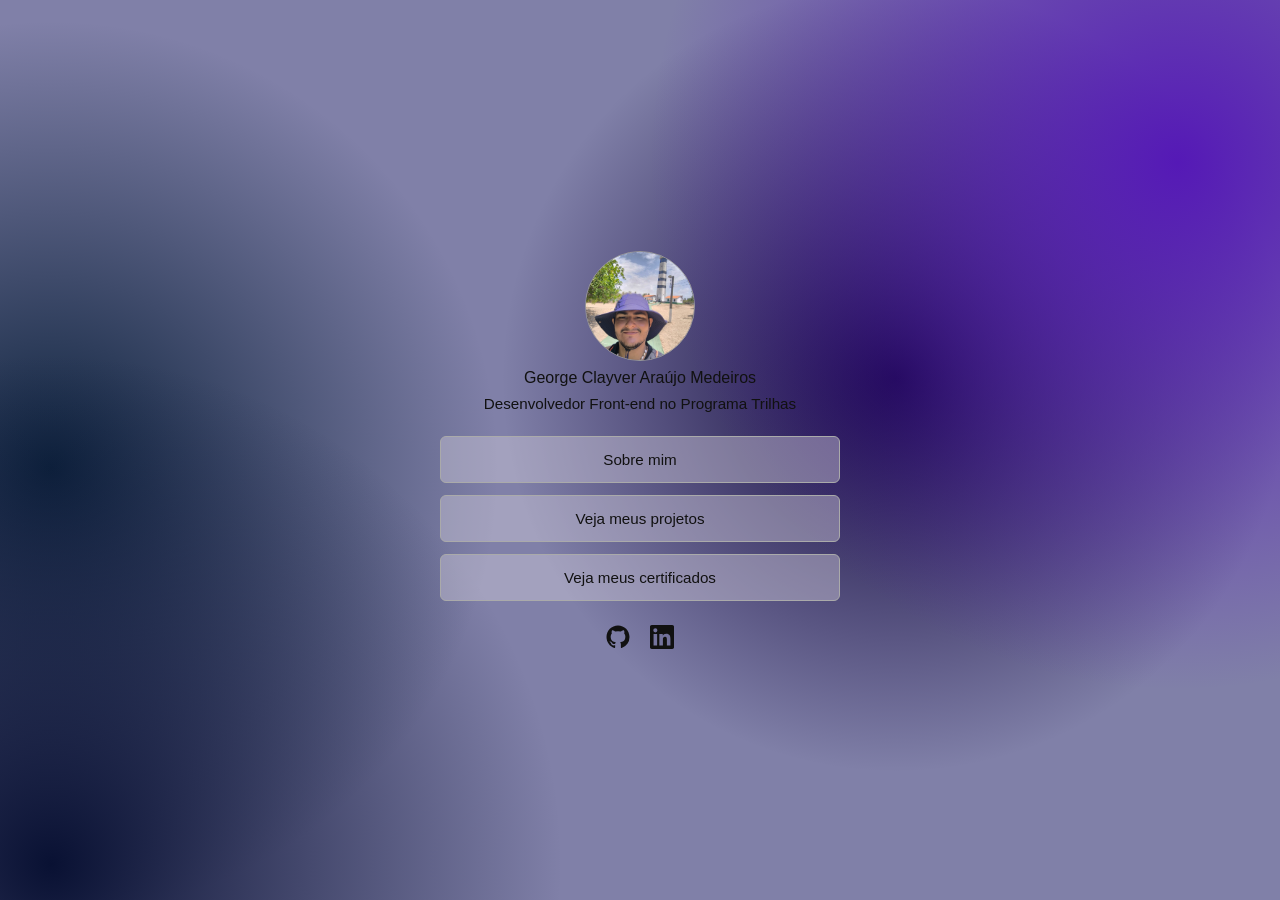
<file: index.html>
<!DOCTYPE html>
<html lang="pt-BR">
<head>
  <meta charset="UTF-8">
  <meta name="viewport" content="width=device-width, initial-scale=1.0">
  <title>Portfólio | Front-end</title>
  <link rel="stylesheet" href="style.css">
</head>
<body>
  <main class="container">
      <header class="perfil">
        <img src="img/foto.jpeg" alt="Foto de perfil">
        <p class="nome">George Clayver Araújo Medeiros</p>
        <p class="descricao">Desenvolvedor Front-end no Programa Trilhas</p>
      </header>

    <nav class="botoes">
      <a class="botao" href="sobre.html">Sobre mim</a>
      <a class="botao" href="projetos.html">Veja meus projetos</a>
      <!-- link  pasta do google drive -->
      <a class="botao" href="https://drive.google.com/drive/folders/https://drive.google.com/drive/folders/1hD8RRSaayC7KcnAvOv9RyFp9uvbGDIeY?usp=sharing" target="_blank" rel="noopener">Veja meus certificados</a>
    </nav>

      <nav class="redes" aria-label="Redes sociais">
        <a href="https://github.com/georgeclayver" target="_blank" rel="noopener" aria-label="GitHub">
          <svg viewBox="0 0 24 24" aria-hidden="true"><path d="M12 .5C5.65.5.5 5.65.5 12c0 5.08 3.29 9.39 7.86 10.91.58.1.79-.25.79-.56v-2c-3.2.7-3.87-1.37-3.87-1.37-.52-1.33-1.28-1.69-1.28-1.69-1.04-.71.08-.7.08-.7 1.15.08 1.76 1.19 1.76 1.19 1.03 1.76 2.69 1.25 3.35.96.1-.74.4-1.25.73-1.54-2.55-.29-5.23-1.28-5.23-5.68 0-1.25.45-2.28 1.18-3.08-.12-.29-.51-1.46.11-3.04 0 0 .97-.31 3.16 1.18a10.9 10.9 0 0 1 5.76 0c2.19-1.49 3.16-1.18 3.16-1.18.62 1.58.23 2.75.11 3.04.74.8 1.18 1.83 1.18 3.08 0 4.41-2.69 5.38-5.25 5.67.41.36.78 1.06.78 2.14v3.17c0 .31.21.67.8.56A11.5 11.5 0 0 0 23.5 12C23.5 5.65 18.35.5 12 .5z"/></svg>
        </a>
        <a href="https://www.linkedin.com/in/george-clayver-araújo-medeiros-975b81364" target="_blank" rel="noopener" aria-label="LinkedIn">
          <svg viewBox="0 0 24 24" aria-hidden="true"><path d="M20.45 20.45h-3.56v-5.57c0-1.33-.03-3.04-1.85-3.04-1.86 0-2.14 1.45-2.14 2.94v5.67H9.34V9h3.41v1.56h.05c.48-.9 1.64-1.85 3.37-1.85 3.6 0 4.27 2.37 4.27 5.45v6.29zM5.34 7.43a2.06 2.06 0 1 1 0-4.12 2.06 2.06 0 0 1 0 4.12zM7.12 20.45H3.56V9h3.56v11.45zM22.22 0H1.77C.79 0 0 .77 0 1.73v20.54C0 23.23.79 24 1.77 24h20.45c.98 0 1.78-.77 1.78-1.73V1.73C24 .77 23.2 0 22.22 0z"/></svg>
        </a>
      </nav>
  </main>
</body>
</html>
</file>
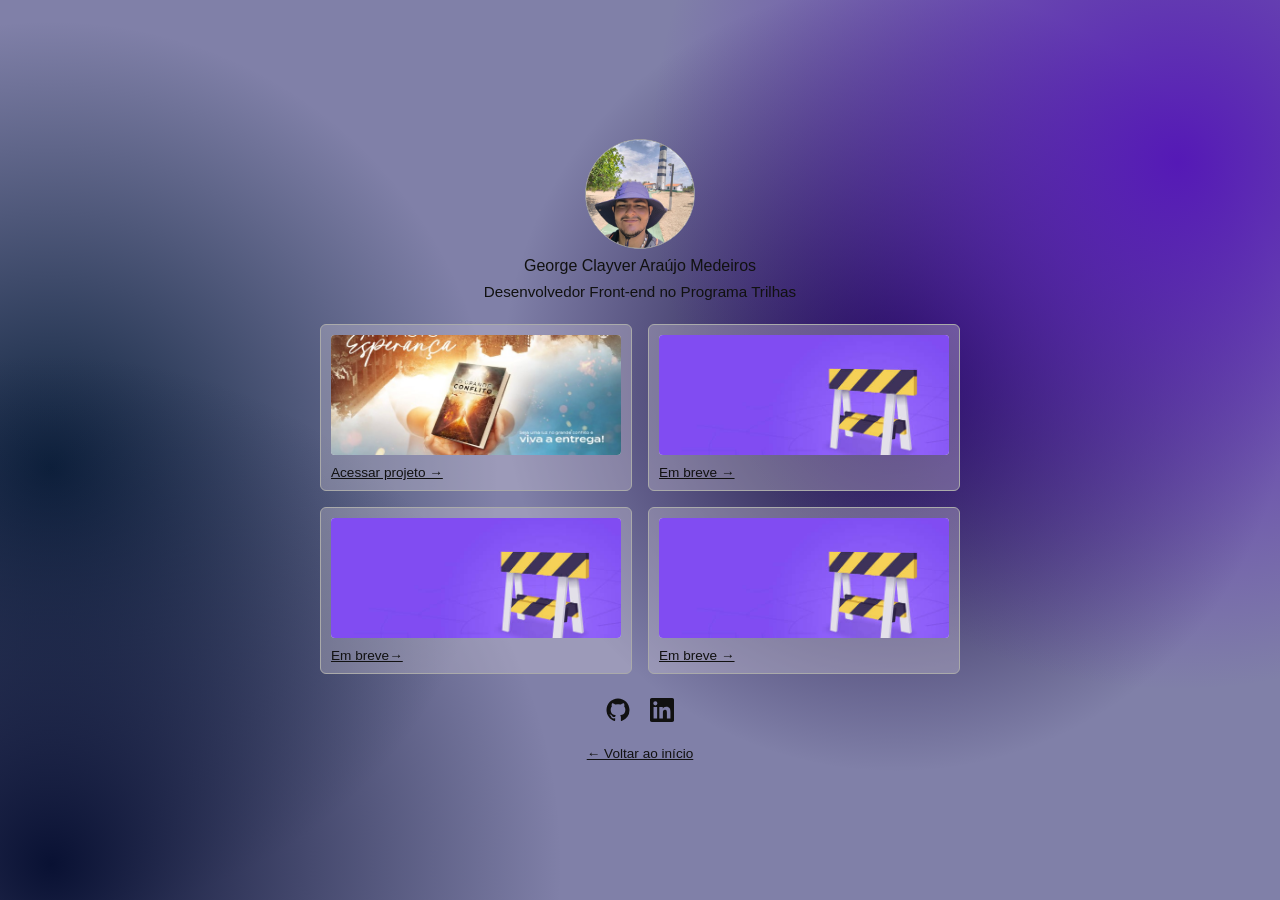
<file: projetos.html>
<!DOCTYPE html>
<html lang="pt-BR">
<head>
  <meta charset="UTF-8">
  <meta name="viewport" content="width=device-width, initial-scale=1.0">
  <title>Projetos | Portfólio</title>
  <link rel="stylesheet" href="style.css">
</head>
<body>
  <main class="container">
      <header class="perfil">
        <img src="img/foto.jpeg" alt="Foto de perfil">
        <p class="nome">George Clayver Araújo Medeiros</p>
        <p class="descricao">Desenvolvedor Front-end no Programa Trilhas</p>
      </header>

    <section class="cards" aria-label="Meus projetos">
      <article class="card">
        <img src="img/projeto1.jpg" alt="Prévia do projeto 1">
        <a href="https://georgeclayver.github.io/projeto1/" target="_blank" rel="noopener">Acessar projeto →</a>
      </article>

      <article class="card">
        <img src="img/projeto2.jpeg" alt="Projeto em manutenção">
        <a href="#" target="_blank" rel="noopener">Em breve →</a>
      </article>

      <article class="card">
        <img src="img/projeto2.jpeg" alt="Projeto em manutenção">
        <a href="#" target="_blank" rel="noopener">Em breve→</a>
      </article>

      <article class="card">
        <img src="img/projeto2.jpeg" alt="Projeto em manutenção">
        <a href="#" target="_blank" rel="noopener">Em breve →</a>
      </article>
    </section>

      <nav class="redes" aria-label="Redes sociais">
        <a href="https://github.com/georgeclayver" target="_blank" rel="noopener" aria-label="GitHub">
          <svg viewBox="0 0 24 24" aria-hidden="true"><path d="M12 .5C5.65.5.5 5.65.5 12c0 5.08 3.29 9.39 7.86 10.91.58.1.79-.25.79-.56v-2c-3.2.7-3.87-1.37-3.87-1.37-.52-1.33-1.28-1.69-1.28-1.69-1.04-.71.08-.7.08-.7 1.15.08 1.76 1.19 1.76 1.19 1.03 1.76 2.69 1.25 3.35.96.1-.74.4-1.25.73-1.54-2.55-.29-5.23-1.28-5.23-5.68 0-1.25.45-2.28 1.18-3.08-.12-.29-.51-1.46.11-3.04 0 0 .97-.31 3.16 1.18a10.9 10.9 0 0 1 5.76 0c2.19-1.49 3.16-1.18 3.16-1.18.62 1.58.23 2.75.11 3.04.74.8 1.18 1.83 1.18 3.08 0 4.41-2.69 5.38-5.25 5.67.41.36.78 1.06.78 2.14v3.17c0 .31.21.67.8.56A11.5 11.5 0 0 0 23.5 12C23.5 5.65 18.35.5 12 .5z"/></svg>
        </a>
        <a href="https://www.linkedin.com/in/george-clayver-araújo-medeiros-975b81364" target="_blank" rel="noopener" aria-label="LinkedIn">
          <svg viewBox="0 0 24 24" aria-hidden="true"><path d="M20.45 20.45h-3.56v-5.57c0-1.33-.03-3.04-1.85-3.04-1.86 0-2.14 1.45-2.14 2.94v5.67H9.34V9h3.41v1.56h.05c.48-.9 1.64-1.85 3.37-1.85 3.6 0 4.27 2.37 4.27 5.45v6.29zM5.34 7.43a2.06 2.06 0 1 1 0-4.12 2.06 2.06 0 0 1 0 4.12zM7.12 20.45H3.56V9h3.56v11.45zM22.22 0H1.77C.79 0 0 .77 0 1.73v20.54C0 23.23.79 24 1.77 24h20.45c.98 0 1.78-.77 1.78-1.73V1.73C24 .77 23.2 0 22.22 0z"/></svg>
        </a>
      </nav>

    <a class="voltar" href="index.html">← Voltar ao início</a>
  </main>
</body>
</html>
</file>
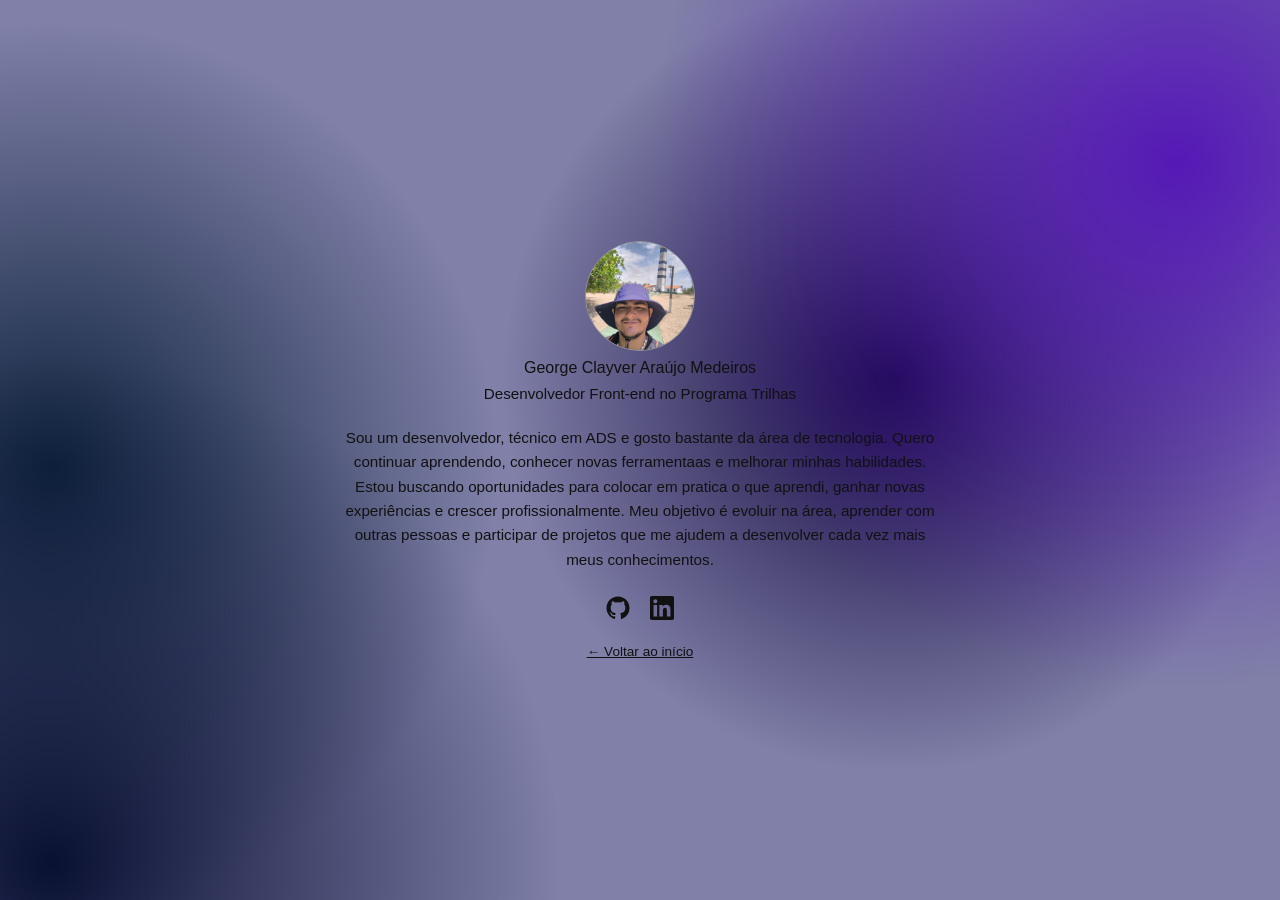
<file: sobre.html>
<!DOCTYPE html>
<html lang="pt-BR">
<head>
  <meta charset="UTF-8">
  <meta name="viewport" content="width=device-width, initial-scale=1.0">
  <title>Sobre mim | Portfólio</title>
  <link rel="stylesheet" href="style.css">
</head>
<body>
  <main class="container">
      <header class="perfil">
        <img src="img/foto.jpeg" alt="Foto de perfil">
        <p class="nome">George Clayver Araújo Medeiros</p>
        <p class="descricao">Desenvolvedor Front-end no Programa Trilhas</p>
      </header>

    <section class="sobre">
      <!-- Troque pelo seu texto: trajetória, interesses em tecnologia e objetivos -->
      <p>Sou um desenvolvedor, técnico em ADS e gosto bastante da área de tecnologia. Quero continuar aprendendo, conhecer novas ferramentaas e melhorar minhas habilidades.
        Estou buscando oportunidades para colocar em pratica o que aprendi, ganhar novas experiências e crescer profissionalmente. Meu objetivo é evoluir na área, aprender com outras pessoas e participar de projetos que me ajudem a desenvolver cada vez mais meus conhecimentos.
      </p>
    </section>

      <nav class="redes" aria-label="Redes sociais">
        <a href="https://github.com/georgeclayver" target="_blank" rel="noopener" aria-label="GitHub">
          <svg viewBox="0 0 24 24" aria-hidden="true"><path d="M12 .5C5.65.5.5 5.65.5 12c0 5.08 3.29 9.39 7.86 10.91.58.1.79-.25.79-.56v-2c-3.2.7-3.87-1.37-3.87-1.37-.52-1.33-1.28-1.69-1.28-1.69-1.04-.71.08-.7.08-.7 1.15.08 1.76 1.19 1.76 1.19 1.03 1.76 2.69 1.25 3.35.96.1-.74.4-1.25.73-1.54-2.55-.29-5.23-1.28-5.23-5.68 0-1.25.45-2.28 1.18-3.08-.12-.29-.51-1.46.11-3.04 0 0 .97-.31 3.16 1.18a10.9 10.9 0 0 1 5.76 0c2.19-1.49 3.16-1.18 3.16-1.18.62 1.58.23 2.75.11 3.04.74.8 1.18 1.83 1.18 3.08 0 4.41-2.69 5.38-5.25 5.67.41.36.78 1.06.78 2.14v3.17c0 .31.21.67.8.56A11.5 11.5 0 0 0 23.5 12C23.5 5.65 18.35.5 12 .5z"/></svg>
        </a>
        <a href="https://www.linkedin.com/in/george-clayver-araújo-medeiros-975b81364" target="_blank" rel="noopener" aria-label="LinkedIn">
          <svg viewBox="0 0 24 24" aria-hidden="true"><path d="M20.45 20.45h-3.56v-5.57c0-1.33-.03-3.04-1.85-3.04-1.86 0-2.14 1.45-2.14 2.94v5.67H9.34V9h3.41v1.56h.05c.48-.9 1.64-1.85 3.37-1.85 3.6 0 4.27 2.37 4.27 5.45v6.29zM5.34 7.43a2.06 2.06 0 1 1 0-4.12 2.06 2.06 0 0 1 0 4.12zM7.12 20.45H3.56V9h3.56v11.45zM22.22 0H1.77C.79 0 0 .77 0 1.73v20.54C0 23.23.79 24 1.77 24h20.45c.98 0 1.78-.77 1.78-1.73V1.73C24 .77 23.2 0 22.22 0z"/></svg>
        </a>
      </nav>

    <a class="voltar" href="index.html">← Voltar ao início</a>
  </main>
</body>
</html>
</file>
<file: style.css>
/* Reset básico  */
* {
  box-sizing: border-box;
  margin: 0;
  padding: 0;
}

/* Fundo em degradê */
body {
  min-height: 100vh;
  font-family: "Inter", Arial, sans-serif;
  color: #111;
  background-color: #8080a8;
  background-image:
    radial-gradient(circle at 92% 18%, #5519b6 0, transparent 38%),
    radial-gradient(circle at 70% 42%, #10043b 0, transparent 38%),
    radial-gradient(circle at 4% 96%, #091133 0, transparent 34%),
    radial-gradient(circle at 4% 52%, #0e233d 0, transparent 34%);
  background-attachment: fixed;
}

/* Container central */
.container {
  min-height: 100vh;
  display: flex;
  flex-direction: column;
  align-items: center;
  justify-content: center;
  gap: 24px;
  padding: 40px 20px;
  text-align: center;
}

/* Perfil (foto, nome, descrição) */
.perfil {
  display: flex;
  flex-direction: column;
  align-items: center;
  gap: 8px;
}

.perfil img {
  width: 110px;
  height: 110px;
  border-radius: 50%;
  object-fit: cover;
  border: 1px solid #999;
  background: #fff;
}

.perfil .nome {
  font-size: 1rem;
  font-weight: 500;
}

.perfil .descricao {
  font-size: 0.95rem;
}

/* Botões da página inicial */

.botoes {
  width: 100%;
  max-width: 400px;
  display: flex;
  flex-direction: column;
  gap: 12px;
}

.botao {
  display: block;
  padding: 14px 16px;
  font-size: 0.95rem;
  color: #111;
  text-decoration: none;
  background: rgba(205, 200, 215, 0.45);
  border: 1px solid #aaa;
  border-radius: 6px;
  transition: background 0.2s;
}

.botao:hover,
.botao:focus-visible {
  background: rgba(205, 200, 215, 0.85);
}

/* Página Sobre mim */
.sobre {
  max-width: 600px;
  font-size: 0.95rem;
  line-height: 1.6;
}

/* Página "Projetos": grade de cards */
.cards {
  width: 100%;
  max-width: 640px;
  display: grid;
  grid-template-columns: repeat(2, 1fr);
  gap: 16px;
}

.card {
  display: flex;
  flex-direction: column;
  gap: 10px;
  padding: 10px;
  text-align: left;
  background: rgba(205, 200, 215, 0.35);
  border: 1px solid #aaa;
  border-radius: 6px;
}

.card img {
  width: 100%;
  height: 120px;
  object-fit: cover;
  border-radius: 4px;
  background: #eee;
}

.card a {
  font-size: 0.85rem;
  color: #111;
}

/* Ícones de redes sociais  */
.redes {
  display: flex;
  gap: 20px;
}

.redes a {
  color: #111;
  display: inline-flex;
}

.redes svg {
  width: 24px;
  height: 24px;
  fill: currentColor;
}

/*  Link de voltar  */
.voltar {
  font-size: 0.85rem;
  color: #111;
}

/* Celular */
@media (max-width: 560px) {
  .cards {
    grid-template-columns: 1fr;
  }
}
</file>
